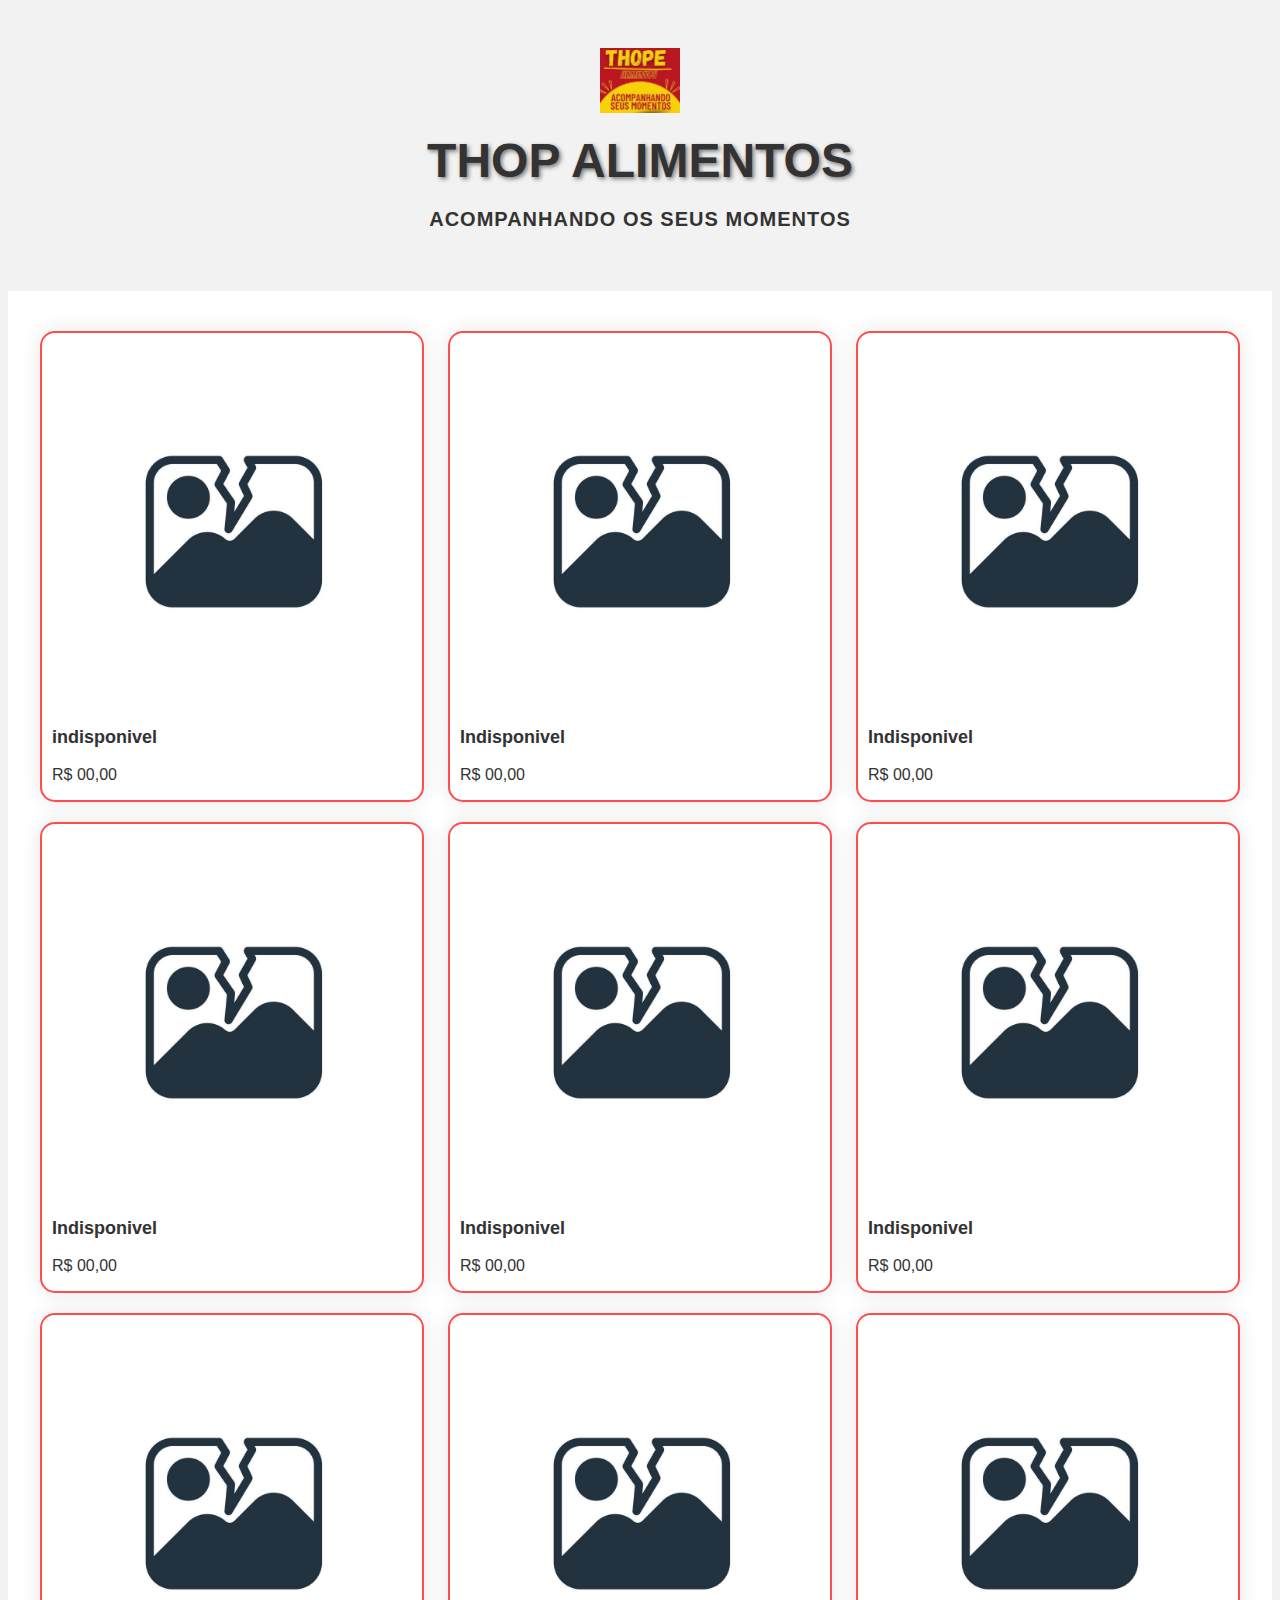
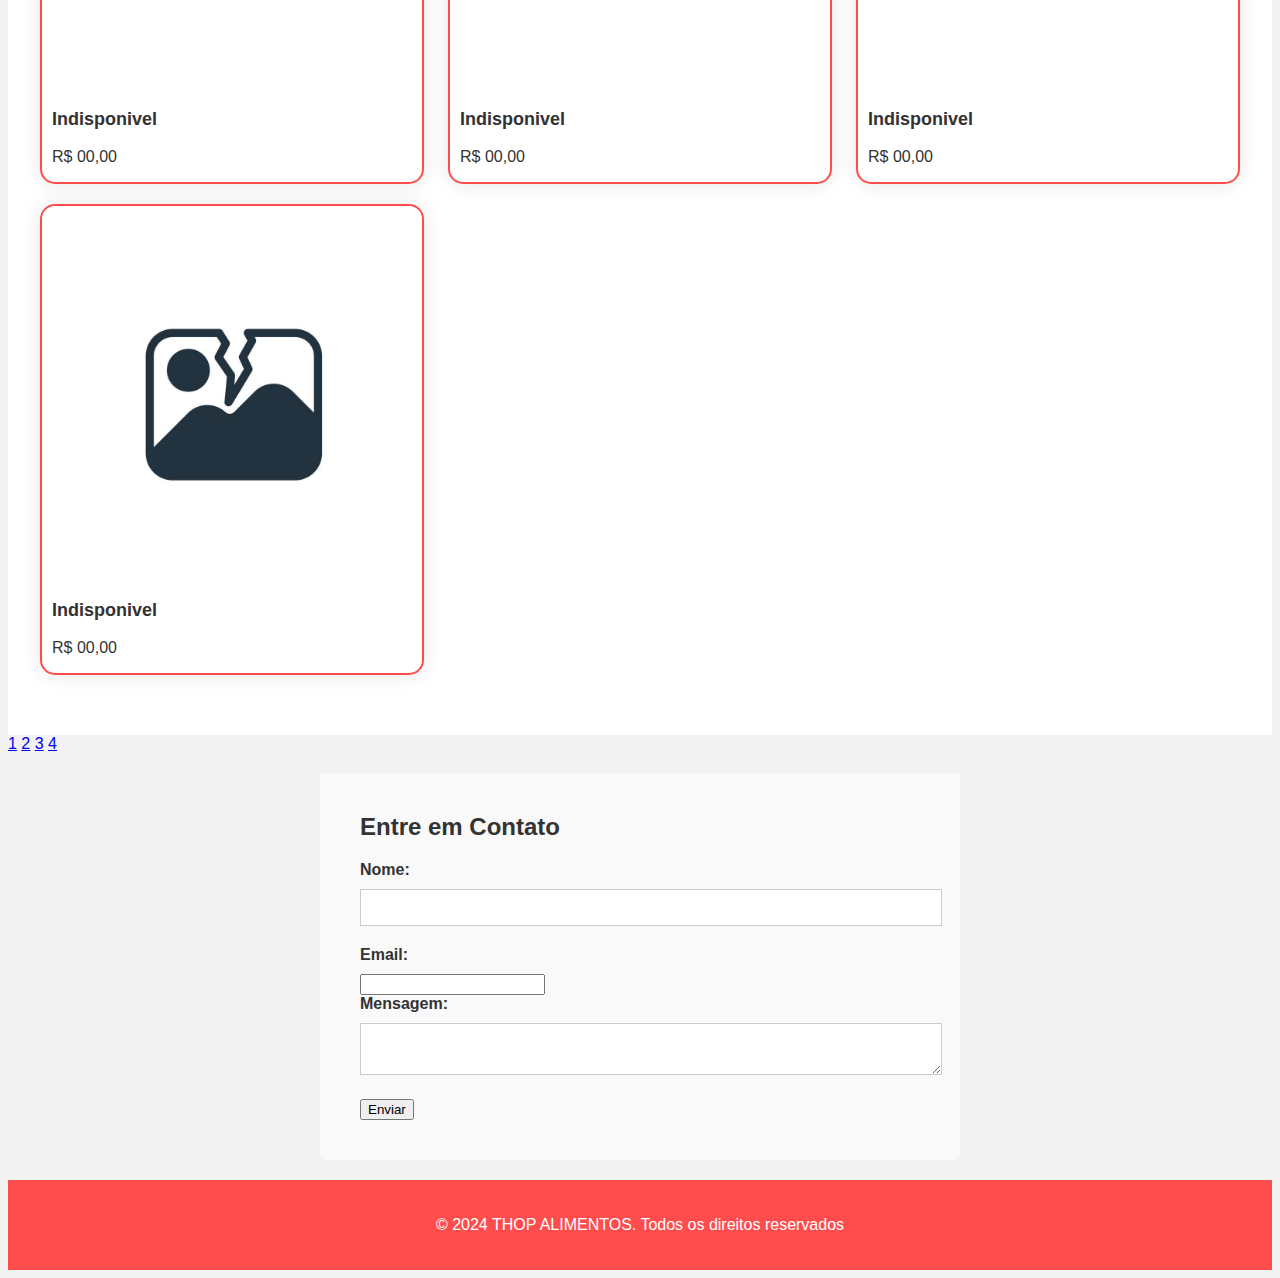
<file: pag2.html>
<!DOCTYPE html>
<html lang="pt-br">
<head>
  <meta charset="UTF-8">
  <meta name="viewport" content="width=device-width, initial-scale=1.0">
  <title>THOP ALIMENTOS - Acompanhando os seus momentos</title>
  <link rel="stylesheet" href="styles.css">
</head>
<body>
  <header class="header">
    <div class="container">
      <div class="logo-container">
        <img src="Imagens/logo.jpg" alt="THOP ALIMENTOS Logo" class="logo">
        <div class="logo-title">
          <h1 class="site-name">THOP ALIMENTOS</h1>
          <p class="slogan">Acompanhando os seus momentos</p>
        </div>
      </div>
    </div>
  </header>

  <section id="searchResults" class="search-results" style="display: none;">
    <div class="container">
      <h2>Resultados da pesquisa</h2>
      <div id="searchResultsList" class="search-results-list">
        <!-- Os resultados da pesquisa serão adicionados dinamicamente aqui -->
      </div>
    </div>
  </section>

  <section class="menu-section">
    <div class="container">
      <div class="menu-container">
        <!-- Card 1 -->
        <div class="menu-item">
          <img src="Imagens/indisponivel.jpg" alt="Camarão Empanado">
          <h3>indisponivel</h3>
          <p class="price">R$ 00,00</p>
          <p class="description"><strong></strong></p>
        </div>
        <!-- Adicione mais cards conforme necessário -->
        <div class="menu-item">
          <img src="Imagens/indisponivel.jpg" alt="Camarão Empanado">
          <h3>Indisponivel</h3>
          <p class="price">R$ 00,00</p>
          <p class="description"><strong></strong></p>
        </div>
        <!-- Outros cards aqui -->
        <div class="menu-item">
          <img src="Imagens\indisponivel.jpg" alt="Camarão Empanado">
          <h3>Indisponivel</h3>
          <p class="price">R$ 00,00</p>
          <p class="description"><strong></strong></p>
        </div>

        <div class="menu-item">
          <img src="Imagens\indisponivel.jpg" alt="Camarão Empanado">
          <h3>Indisponivel</h3>
          <p class="price">R$ 00,00</p>
          <p class="description"><strong></strong></p>
        </div>

        <div class="menu-item">
          <img src="Imagens/indisponivel.jpg" alt="Camarão Empanado">
          <h3>Indisponivel</h3>
          <p class="price">R$ 00,00</p>
          <p class="description"><strong></strong></p>
        </div>


        <div class="menu-item">
          <img src="Imagens/indisponivel.jpg" alt="Camarão Empanado">
          <h3>Indisponivel</h3>
          <p class="price">R$ 00,00</p>
          <p class="description"><strong></strong></p>
        </div>

        <div class="menu-item">
          <img src="Imagens/indisponivel.jpg" alt="Camarão Empanado">
          <h3>Indisponivel</h3>
          <p class="price">R$ 00,00</p>
          <p class="description"><strong></strong></p>
        </div>

        <div class="menu-item">
          <img src="Imagens/indisponivel.jpg" alt="Camarão Empanado">
          <h3>Indisponivel</h3>
          <p class="price">R$ 00,00</p>
          <p class="description"><strong></strong></p>
        </div>

        <div class="menu-item">
          <img src="Imagens/indisponivel.jpg" alt="Camarão Empanado">
          <h3>Indisponivel</h3>
          <p class="price">R$ 00,00</p>
          <p class="description"><strong></strong></p>
        </div>

        <div class="menu-item">
          <img src="Imagens/indisponivel.jpg" alt="Camarão Empanado">
          <h3>Indisponivel</h3>
          <p class="price">R$ 00,00</p>
          <p class="description"><strong></strong></p>
        </div>
      </div>
    </div>
  </section>

  <!-- Opção de mais páginas -->
  <div class="pagination">
    <a href="index.html">1</a>
    <a href="pag1.html">2</a>
    <a href="pag2.html">3</a>
    <a href="pag3.html">4</a>
    <!-- Adicione mais links conforme necessário -->
  </div>

  <div class="contact-form">
    <div class="container">
      <h2>Entre em Contato</h2>
      <form id="contactForm">
        <label for="name">Nome:</label>
        <input type="text" id="name" name="name" required>

        <label for="email">Email:</label>
        <input type="email" id="email" name="email" required>

        <label for="message">Mensagem:</label>
        <textarea id="message" name="message" required></textarea>

        <button type="submit">Enviar</button>
      </form>
    </div>
  </div>

  <footer class="footer">
    <div class="footer-inner">
      <p class="footer-text">&copy; 2024 THOP ALIMENTOS. Todos os direitos reservados</p>
    </div>
  </footer>

  <script>
    document.addEventListener("DOMContentLoaded", function() {
      const searchForm = document.getElementById("searchForm");
      const searchInput = document.getElementById("searchInput");
      const searchResultsSection = document.getElementById("searchResults");
      const searchResultsList = document.getElementById("searchResultsList");
      const menuContainer = document.querySelector(".menu-container");

      const menuItems = document.querySelectorAll(".menu-item");

      searchForm.addEventListener("submit", function(event) {
        event.preventDefault();
        const searchTerm = searchInput.value.trim().toLowerCase();

        // Filtra os itens do menu com base no termo de pesquisa
        const filteredResults = Array.from(menuItems).filter(function(item) {
          return item.querySelector("h3").textContent.toLowerCase().includes(searchTerm);
        });

        // Limpa os resultados anteriores
        searchResultsList.innerHTML = "";
        menuContainer.innerHTML = ""; // Limpa os cards anteriores

        // Se não houver resultados, exibe a mensagem "Sem resposta para essa pesquisa"
        if (filteredResults.length === 0) {
          searchResultsSection.style.display = "block";
          searchResultsList.innerHTML = "<p>Sem resposta para essa pesquisa</p>";
        } else {
          // Se houver resultados, exibe-os normalmente
          searchResultsSection.style.display = "block";
          filteredResults.forEach(function(result) {
            const listItem = document.createElement("li");
            const itemClone = result.cloneNode(true);
            itemClone.classList.add("menu-item"); // Adiciona a classe para manter a aparência
            listItem.appendChild(itemClone);
            searchResultsList.appendChild(listItem);

            // Adiciona o card correspondente ao resultado da pesquisa
            menuContainer.appendChild(result.cloneNode(true));
          });
        }
      });

      document.getElementById("contactForm").addEventListener("submit", function(event) {
        event.preventDefault(); // Evita o comportamento padrão do formulário
        const name = document.getElementById("name").value;
        const email = document.getElementById("email").value;
        const message = document.getElementById("message").value;
        console.log("Nome:", name);
        console.log("Email:", email);
        console.log("Mensagem:", message);
      });
    });
  </script>
</body>
</html>
</file>
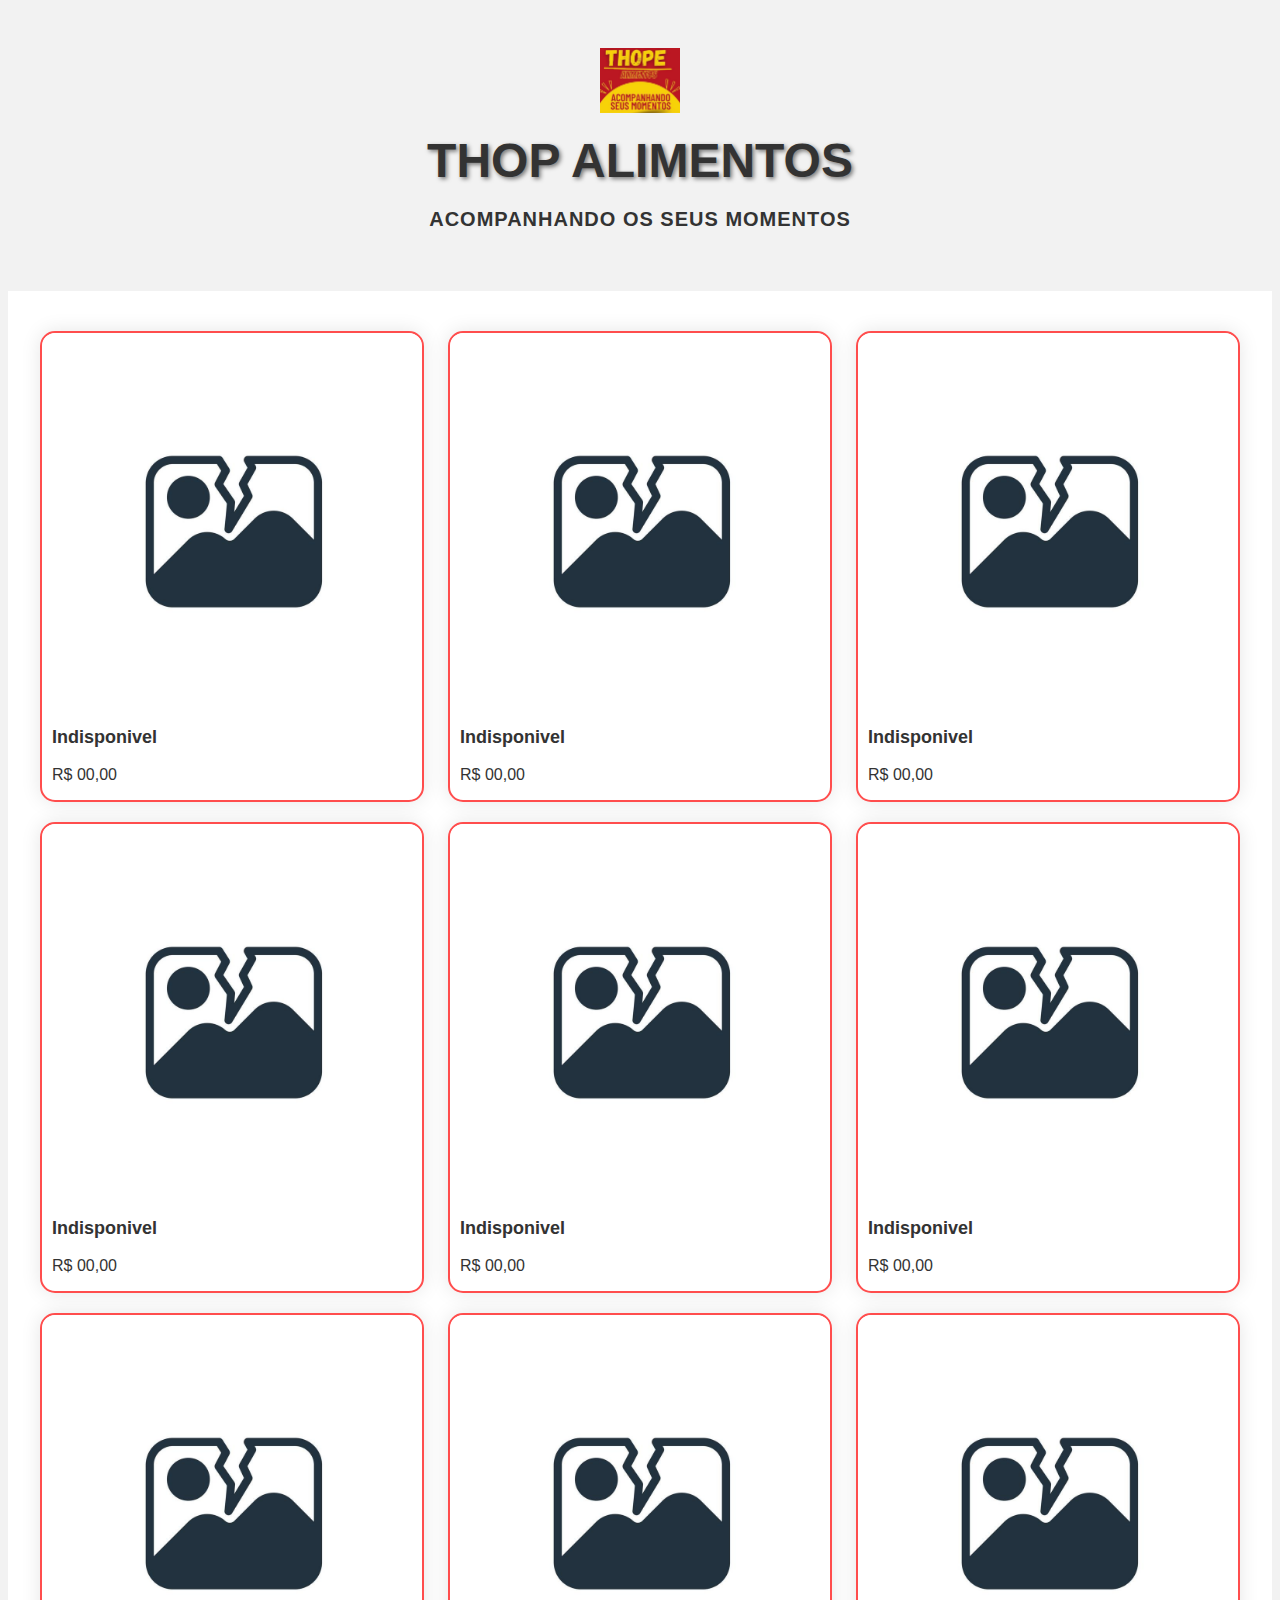
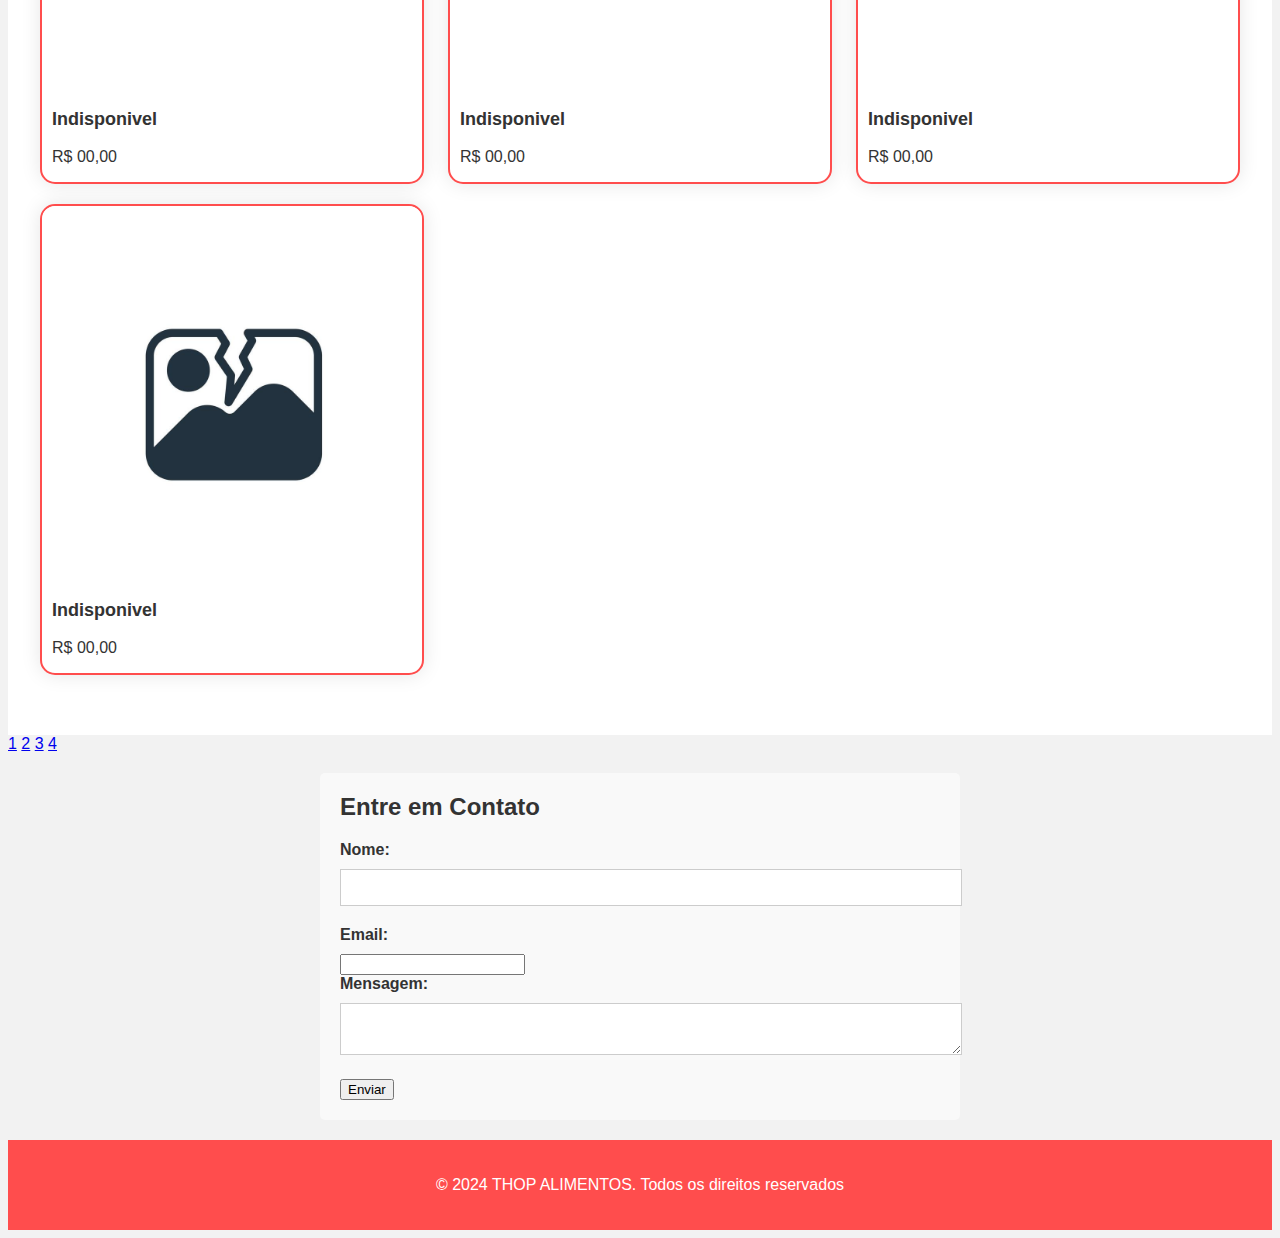
<file: pag3.html>
<!DOCTYPE html>
<html lang="pt-br">
<head>
  <meta charset="UTF-8">
  <meta name="viewport" content="width=device-width, initial-scale=1.0">
  <title>THOP ALIMENTOS - Acompanhando os seus momentos</title>
  <link rel="stylesheet" href="styles.css">
</head>
<body>
  <header class="header">
    <div class="container">
      <div class="logo-container">
        <img src="Imagens/logo.jpg" alt="THOP ALIMENTOS Logo" class="logo">
        <div class="logo-title">
          <h1 class="site-name">THOP ALIMENTOS</h1>
          <p class="slogan">Acompanhando os seus momentos</p>
        </div>
      </div>
    </div>
  </header>

 <section class="menu-section">
    <div class="container">
      <div class="menu-container">
        <!-- Card 1 -->
        <div class="menu-item">
          <img src="Imagens/indisponivel.jpg" alt="Camarão Empanado">
          <h3>Indisponivel</h3>
          <p class="price">R$ 00,00</p>
          <p class="description"><strong></strong></p>
        </div>
        <!-- Adicione mais cards conforme necessário -->
        <div class="menu-item">
          <img src="Imagens/indisponivel.jpg" alt="Camarão Empanado">
          <h3>Indisponivel</h3>
          <p class="price">R$ 00,00</p>
          <p class="description"><strong></strong></p>
        </div>
        <!-- Outros cards aqui -->
        <div class="menu-item">
          <img src="Imagens\indisponivel.jpg" alt="Camarão Empanado">
          <h3>Indisponivel</h3>
          <p class="price">R$ 00,00</p>
          <p class="description"><strong></strong></p>
        </div>

        <div class="menu-item">
          <img src="Imagens\indisponivel.jpg" alt="Camarão Empanado">
          <h3>Indisponivel</h3>
          <p class="price">R$ 00,00</p>
          <p class="description"><strong></strong></p>
        </div>

        <div class="menu-item">
          <img src="Imagens/indisponivel.jpg" alt="Camarão Empanado">
          <h3>Indisponivel</h3>
          <p class="price">R$ 00,00</p>
          <p class="description"><strong></strong></p>
        </div>


        <div class="menu-item">
          <img src="Imagens/indisponivel.jpg" alt="Camarão Empanado">
          <h3>Indisponivel</h3>
          <p class="price">R$ 00,00</p>
          <p class="description"><strong></strong></p>
        </div>

        <div class="menu-item">
          <img src="Imagens/indisponivel.jpg" alt="Camarão Empanado">
          <h3>Indisponivel</h3>
          <p class="price">R$ 00,00</p>
          <p class="description"><strong></strong></p>
        </div>

        <div class="menu-item">
          <img src="Imagens/indisponivel.jpg" alt="Camarão Empanado">
          <h3>Indisponivel</h3>
          <p class="price">R$ 00,00</p>
          <p class="description"><strong></strong></p>
        </div>

        <div class="menu-item">
          <img src="Imagens/indisponivel.jpg" alt="Camarão Empanado">
          <h3>Indisponivel</h3>
          <p class="price">R$ 00,00</p>
          <p class="description"><strong></strong></p>
        </div>

        <div class="menu-item">
          <img src="Imagens/indisponivel.jpg" alt="Camarão Empanado">
          <h3>Indisponivel</h3>
          <p class="price">R$ 00,00</p>
          <p class="description"><strong></strong></p>
        </div>
      </div>
    </div>
  </section>

  <!-- Botão "Mostrar Mais" -->
  <button class="show-more-button">Mostrar Mais</button>

  <!-- Botão "Mostrar Menos" -->
  <button class="show-less-button" id="showLessButton">Mostrar Menos</button>

  <!-- Opção de mais páginas -->
  <div class="pagination">
    <a href="index.html">1</a>
    <a href="pag1.html">2</a>
    <a href="pag2.html">3</a>
    <a href="pag3.html">4</a>
    <!-- Adicione mais links conforme necessário -->
  </div>

  <div class="contact-form">
    <h2>Entre em Contato</h2>
    <form id="contactForm">
      <label for="name">Nome:</label>
      <input type="text" id="name" name="name" required>

      <label for="email">Email:</label>
      <input type="email" id="email" name="email" required>

      <label for="message">Mensagem:</label>
      <textarea id="message" name="message" required></textarea>

      <button type="submit">Enviar</button>
    </form>
  </div>

  <footer class="footer">
    <div class="footer-inner">
      <p class="footer-text">&copy; 2024 THOP ALIMENTOS. Todos os direitos reservados</p>
    </div>
  </footer>
</body>
</html>
</file>
<file: styles.css>
/* Estilos Globais */
body {
    font-family: 'Roboto', sans-serif;
    background-color: #f2f2f2;
    color: #333;
}

.container {
    max-width: 1200px;
    margin: 0 auto;
    padding: 20px;
}

/* Cabeçalho */
.header {
    background: linear-gradient(to right, var(--ifood-primary), var(--ifood-secondary), var(--ifood-tertiary)); /* Gradiente de cores do iFood */
    padding: 20px 0;
    text-align: center;
    transition: background 0.5s; /* Animação de transição de cor de fundo */
}

.logo-container {
    display: flex;
    align-items: center;
    justify-content: center;
    flex-direction: column;
}

.logo {
    width: 80px; /* Ajusta o tamanho da logo */
    height: auto; /* Mantém a proporção */
    margin-bottom: 10px; /* Reduz a margem inferior */
}

.site-name {
    font-family: 'Poppins', sans-serif; /* Fonte mais bonita */
    font-size: 48px; /* Aumenta o tamanho da fonte */
    color: var(--ifood-secondary); /* Cor amarela */
    text-shadow: 2px 2px 4px rgba(0, 0, 0, 0.5); /* Adiciona sombra */
    margin: 10px 0; /* Aumenta a margem para dar mais espaço */
}

.slogan {
    font-family: 'Poppins', sans-serif; /* Fonte mais bonita */
    font-size: 20px; /* Reduz o tamanho da slogan */
    color: var(--ifood-primary); /* Cor vermelha */
    text-align: center; /* Centraliza o texto */
    font-weight: bold; /* Aumenta o peso da fonte */
    text-transform: uppercase; /* Transforma o texto em maiúsculas */
    letter-spacing: 1px; /* Espaçamento entre letras */
    margin-bottom: 20px; /* Aumenta a margem inferior */
}

/* Barra de pesquisa */
.search-form {
    margin-top: 10px;
    width: 100%;
}

.search-bar {
    padding: 12px;
    width: 100%;
    border: none;
    border-radius: 20px;
    margin-bottom: 20px;
}

.search-button {
    padding: 15px 30px;
    background-color: red; /* Cor vermelha */
    color: yellow; /* Cor amarela */
    border: none;
    border-radius: 20px;
    cursor: pointer;
}

.search-button:hover {
    background-color: #ffb300; /* Amarelo iFood escurecido ao passar o mouse */
}

/* Menu */
.menu-section {
    background-color: #fff;
    padding: 20px 0;
}

.menu-container {
    display: flex;
    flex-wrap: wrap;
    justify-content: space-between;
}

.menu-item {
    flex: 0 0 calc(33.333% - 20px); /* Alterado para 33.333% */
    background-color: #fff;
    border-radius: 15px; /* Borda arredondada */
    overflow: hidden;
    box-shadow: 0px 0px 20px rgba(0, 0, 0, 0.1);
    transition: transform 0.3s ease;
    margin-bottom: 20px; /* Adiciona espaço entre os cards */
    cursor: pointer; /* Adiciona cursor ao passar por cima */
    text-decoration: none; /* Remove sublinhado do link */
    border: 2px solid #ff4d4d; /* Adiciona uma borda sólida */
}

.menu-item:hover {
    transform: translateY(-5px);
    border-color: #ff6666; /* Muda a cor da borda ao passar o mouse */
}

.menu-item img {
    width: 100%;
    height: auto;
    border-radius: 13px 13px 0 0; /* Ajusta a borda arredondada devido à borda do card */
}

.menu-item h3 {
    font-size: 18px;
    margin-top: 10px;
    margin-left: 10px; /* Adiciona espaçamento à esquerda */
    color: #333;
}

.menu-item p {
    font-size: 16px;
    margin-top: 10px;
    margin-left: 10px; /* Adiciona espaçamento à esquerda */
    color: #333;
}

.show-more-button,
.show-less-button {
    width: 100%;
    padding: 10px 0;
    background-color: red;
    color: #fff;
    border: none;
    border-radius: 5px;
    cursor: pointer;
    margin-top: 20px;
    display: none; /* Esconde os botões inicialmente */
}

.show-more-button:hover,
.show-less-button:hover {
    background-color: #ff0000;
}

/* Rodapé */
.footer {
    background-color: #ff4d4d; /* Cor corrigida */
    color: #fff;
    padding: 20px 0;
    text-align: center;
}

/* Responsividade */
@media only screen and (max-width: 767px) {
    .menu-container {
        display: flex;
        flex-wrap: wrap;
        justify-content: center;
    }
    .menu-item {
        flex: 0 0 calc(80% - 20px); /* Ocupa 80% da largura no celular */
        margin-bottom: 20px; /* Espaçamento inferior adicionado */
    }
}

.pagination a:hover {
    background-color: #ff6666;
}

/* Estilos para o formulário de contato */
.contact-form {
    margin: 20px auto;
    max-width: 600px;
    padding: 20px;
    background-color: #f9f9f9;
    border-radius: 5px;
}

.contact-form h2 {
    margin-top: 0;
    color: #333;
}

.contact-form label {
    display: block;
    margin-bottom: 10px;
    font-weight: bold;
}

.contact-form input[type="text"],
.contact-form textarea {
    width: 100%;
    padding: 10px;
    margin-bottom: 20px;
    border: 1px solid #ccc;
}
</file>
